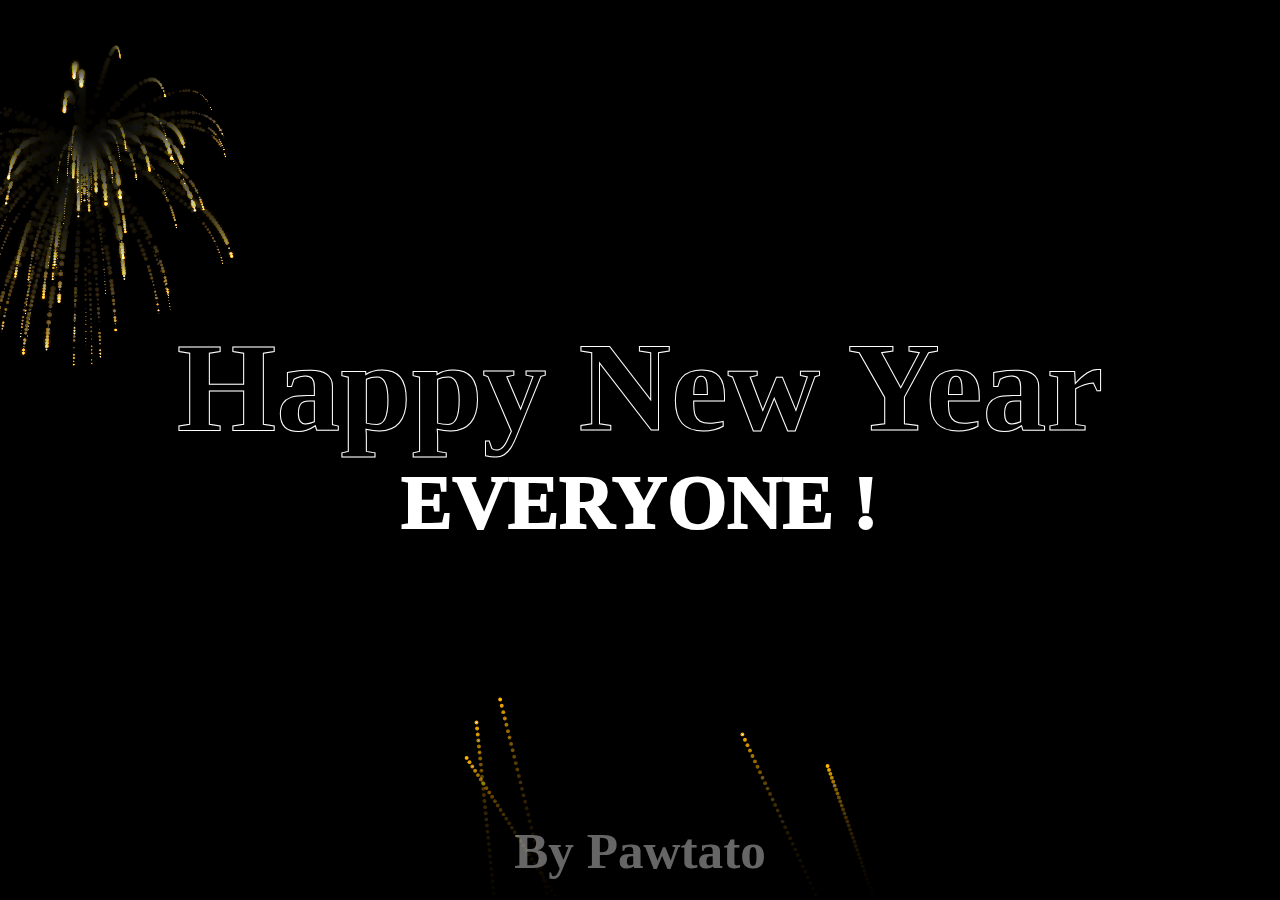
<file: index.html>
<html lang="en">
<head>
    <meta charset="UTF-8">
    <meta name="viewport" content="width=device-width, initial-scale=1.0">
    <link rel="stylesheet" href="style.css">
    <title>Happy New Year 2025 ni Paw</title>
</head>

<body>

    <section class="fireworks"></section>
    <section class="content">
        <h2>Happy New Year <br>
            <c>EVERYONE !</c>
        </h2>

        <h3>By Pawtato</h3>
    </section>
    <script src="https://code.jquery.com/jquery-3.7.1.js"></script>
    <script src="jquery.fireworks.js"></script>
    <script type="text/javascript">
        $('.fireworks').fireworks();
    </script>
</body>
</html>
</file>
<file: style.css>
* {
        margin: 0;
        padding: 0;
        font-family: cursive;
        scroll-behavior: smooth;
        box-sizing: border-box;
    }
    
    body {
        background: black;
        display: flex;
        justify-content: center;
        align-items: center;
        height: 100vh;
        overflow: hidden;
    }
    
    section {
        position: absolute;
        width: 100%;
        height: 100vh;
    }
    
    .fireworks {
        position: fixed;
        top: 0;
        left: 0;
        width: 100%;
        height: 100%;
    }

    .content {
        z-index: 1;
        color: white;
        display: flex;
        justify-content: center;
        align-items: center;
        flex-direction: column;
        text-align: center;
    }

    .content h2 {
        -webkit-text-stroke: 1px white;
        color: transparent;
        font-size: 10vw;
        line-height: 0.9em;
        margin-bottom: 10px;
    }

    .content h2 c {
        font-size: 6vw;
        color: white;
        -webkit-text-stroke: 2px white;
        animation: glow 2s infinite;
    }

    .content h3 {
        color: white;
        opacity: 40%;
        font-size: 4vw;
        position: absolute;
        bottom: 20px;
    }

    @keyframes glow {
        25% {
            text-shadow: 0 0 15px gold, 0 0 30px gold, 0 0 45px gold;
        }
        50% {
            text-shadow: 0 0 15px cyan, 0 0 30px cyan, 0 0 45px cyan; 
        }
        75% {
            text-shadow: 0 0 15px lime, 0 0 30px lime, 0 0 45px lime;
        }
    }

    @media (max-width: 600px) {
        .content h2 {
            font-size: 14vw;
        }
        .content h2 c {
            font-size: 9vw;
        }
        .content h3 {
            font-size: 5vw;
        }
    }
</file>
